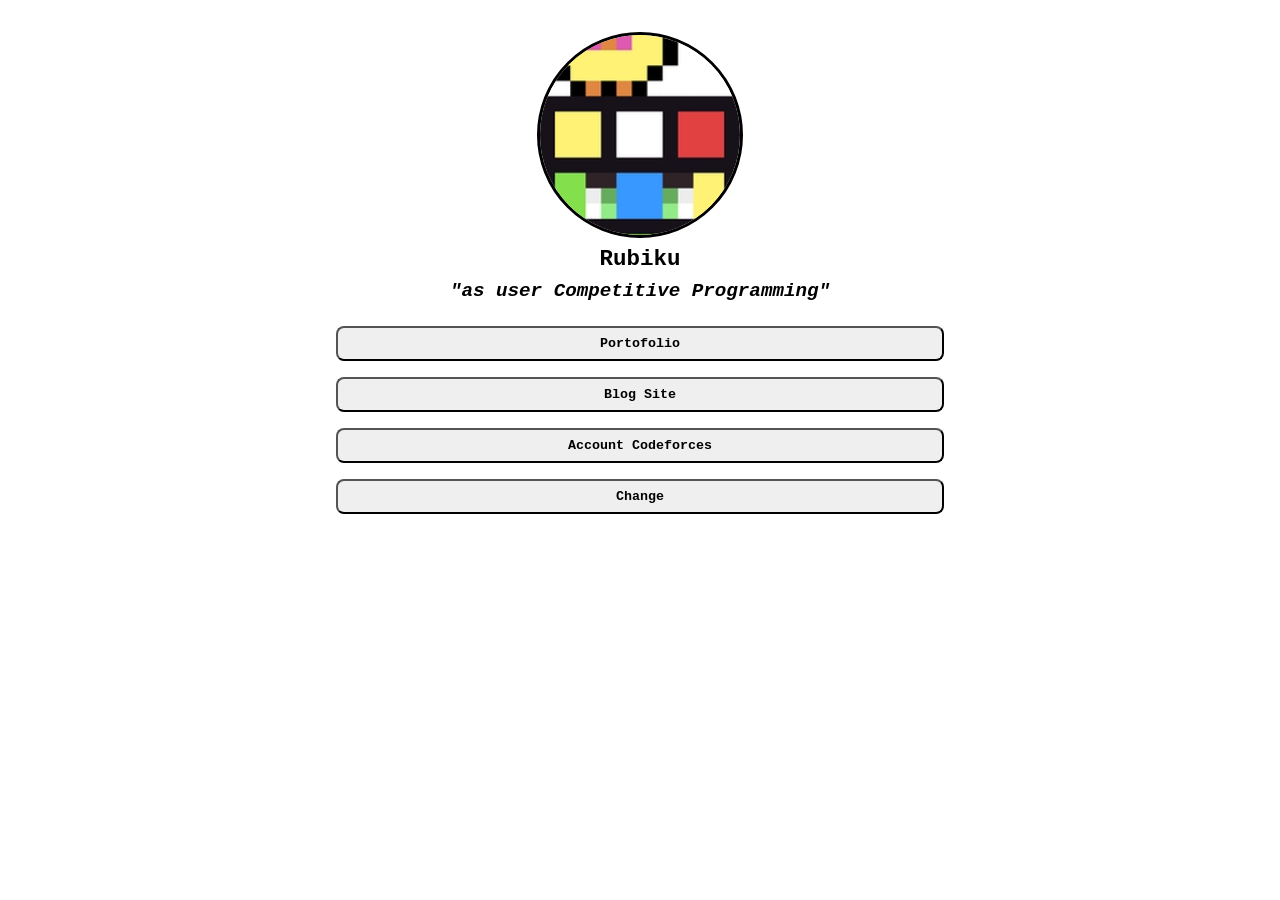
<file: index.html>
<!DOCTYPE html>
<html lang="id">
<head>
    <meta charset="UTF-8">
    <title>Redirecting...</title>
    <script>
        const folders = ['./FullstackDev/', './GameDev/', './CompetitiveProgramming', './SocialComunity'];
        const randomFolder = folders[Math.floor(Math.random() * folders.length)];
        window.location.replace(randomFolder);
    </script>
</head>
<body>
</body>
</html>
</file>
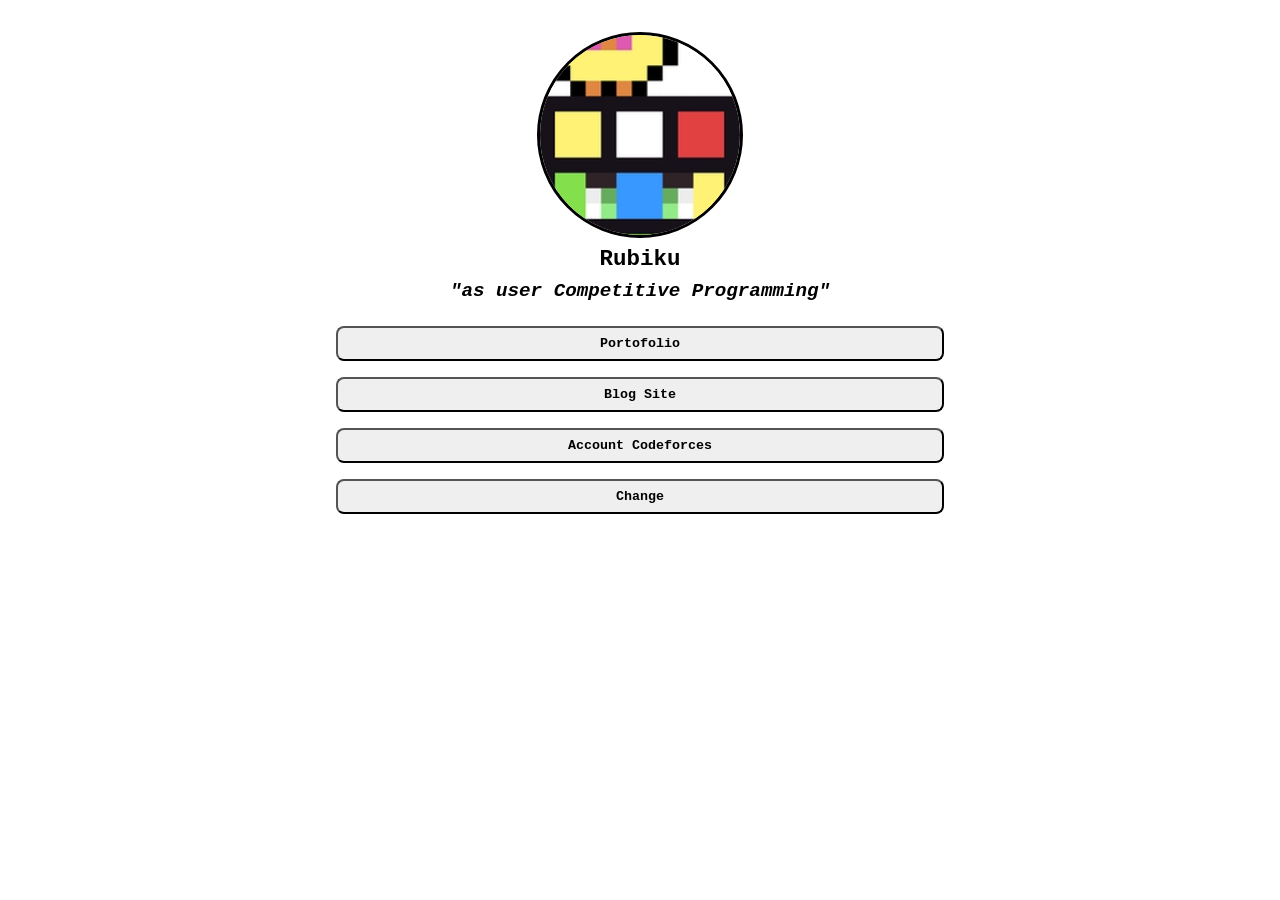
<file: CompetitiveProgramming/index.html>
<!DOCTYPE html>
<html lang="en">

<head>
    <meta charset="UTF-8">
    <meta name="viewport" content="width=\, initial-scale=1.0">
    <title>Linked - Fullstack</title>
    <link rel="stylesheet" href="style.css">
</head>

<body>
    <header>
        <img class="pfp" src="rubiku.jpg" alt="pfp">
        <h3>Rubiku</h1>
        <em>"as user Competitive Programming"</em>
    </header>
    <main>
        <button onclick="linked('https://website-portofolio-connnection.vercel.app/')">Portofolio</button>
        <button onclick="linked('https://rubiku-theme.netlify.app/')">Blog Site</button>
        <button onclick="linked('https://codeforces.com/profile/rubikuriku')">Account Codeforces</button>
        <button onclick="linked('../')">Change</button>
    </main>
    <!-- <footer>
        <iframe src="https://webring.hackclub.com/embed.html" width="150" height="50" frameborder="0"
            scrolling="no"></iframe>
    </footer> -->
    <script src="script.js"></script>
</body>

</html>
</file>
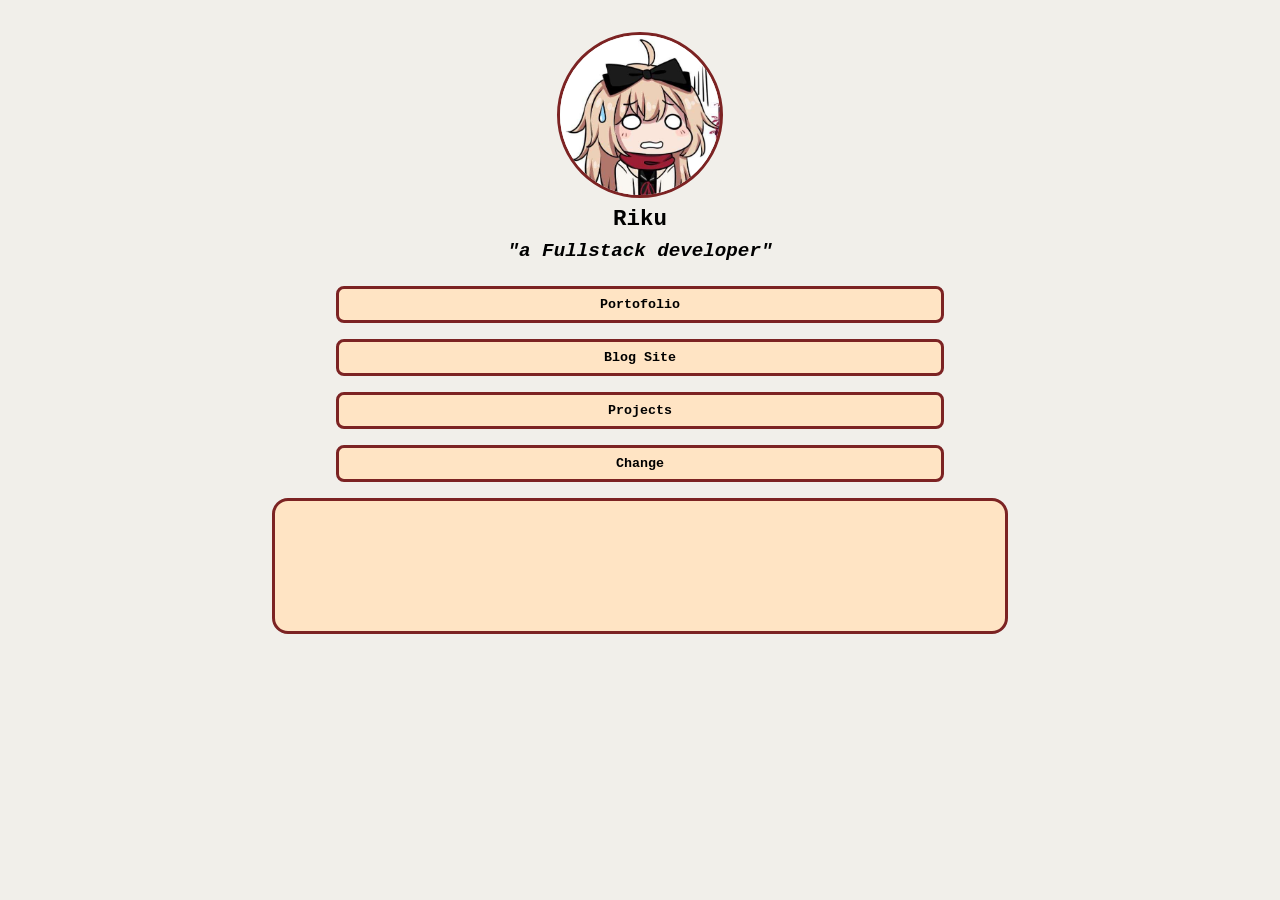
<file: FullstackDev/index.html>
<!DOCTYPE html>
<html lang="en">

<head>
    <meta charset="UTF-8">
    <meta name="viewport" content="width=\, initial-scale=1.0">
    <title>Linked - Fullstack</title>
    <link rel="stylesheet" href="style.css">
</head>

<body>
    <header>
        <img class="pfp" src="lacie.jpg" alt="pfp">
        <h3>Riku</h1>
        <em>"a Fullstack developer"</em>
    </header>
    <main>
        <button onclick="linked('https://website-portofolio-connnection.vercel.app/')">Portofolio</button>
        <button onclick="linked('https://rubiku-theme.netlify.app/')">Blog Site</button>
        <button onclick="linked('https://github.com/search?q=owner%3Akyubiner+topic%3Aweb-development&type=repositories')">Projects</button>
        <button onclick="linked('../')">Change</button>
        <iframe src="https://contributions.okcode.club/embed.html?username=kyubiner"
            style="width: 60%; height: 130px; border: solid rgb(124, 35, 35); border-radius: 16px; overflow: hidden; background-color: bisque; cursor: pointer;" scrolling="no" >
        </iframe>
    </main>
    <!-- <footer>
        <iframe src="https://webring.hackclub.com/embed.html" width="150" height="50" frameborder="0"
            scrolling="no"></iframe>
    </footer> -->
    <script src="script.js"></script>
</body>
</html>
</file>
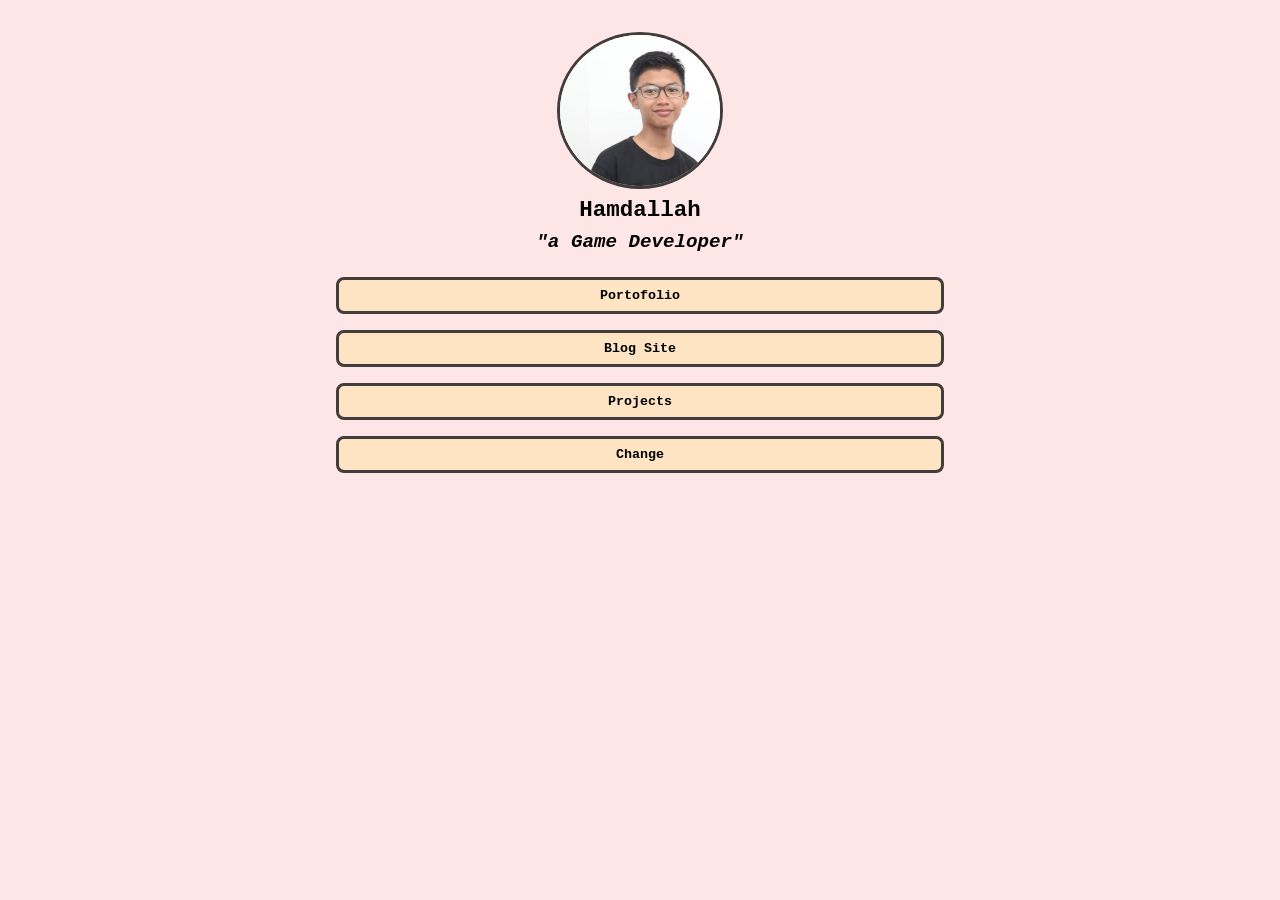
<file: GameDev/index.html>
<!DOCTYPE html>
<html lang="en">

<head>
    <meta charset="UTF-8">
    <meta name="viewport" content="width=\, initial-scale=1.0">
    <title>Linked - Fullstack</title>
    <link rel="stylesheet" href="style.css">
</head>

<body>
    <header>
        <img class="pfp" src="hamdallah.jpg" alt="pfp">
        <h3>Hamdallah</h1>
        <em>"a Game Developer"</em>
    </header>
    <main>
        <button onclick="linked('https://website-portofolio-connnection.vercel.app/')">Portofolio</button>
        <button onclick="linked('https://rubiku-theme.netlify.app/')">Blog Site</button>
        <button onclick="linked('https://rubiriku-dev.itch.io/')">Projects</button>
        <button onclick="linked('../')">Change</button>
        <section id="embedGame">
        </section>
    </main>
    <!-- <footer>
        <iframe src="https://webring.hackclub.com/embed.html" width="150" height="50" frameborder="0"
            scrolling="no"></iframe>
    </footer> -->
    <script src="script.js"></script>
</body>

</html>
</file>
<file: CompetitiveProgramming/style.css>
html {
    margin: 0;
    padding: 0;
    display: block;
    font-family: 'Courier New', Courier, monospace;
}

header {
    width: 30%;
    font-weight: bolder;
    display: flex;
    justify-content: center;
    align-items: center;
    flex-direction: column;
    text-align: center;
    font-size: larger;
    width: 100%;
    margin-top: 2rem;
}

h3 {
    margin: 0.5rem;
}

.pfp {
    border-radius: 50%;
    border: 0.2rem, solid, rgb(0, 0, 0);
    width: 200px;
    height: 200px;    
    object-fit: cover; 
}

main {
    display: flex;
    flex-direction: column;
    align-items: center;
    justify-content: center;
    margin: 1.5rem;
    gap: 1em;
}

button {
    width: 50%;
    border-radius: 8px;
    padding: 8px;
    font-family: 'Courier New', Courier, monospace;
    font-weight: bold;
    cursor: pointer;
}

/* iframe {
    display: block;
    margin-left: auto;
    margin-right: auto;
    width: 100%;
} */

footer {
    position: absolute;
    bottom: 0;
    left: 0;
    width: 100%;
}
</file>
<file: FullstackDev/style.css>
html {
    margin: 0;
    padding: 0;
    display: block;
    font-family: 'Courier New', Courier, monospace;
    background-color: rgb(241, 239, 234);
}

header {
    width: 30%;
    font-weight: bolder;
    display: flex;
    justify-content: center;
    align-items: center;
    flex-direction: column;
    text-align: center;
    font-size: larger;
    width: 100%;
    /* gap: 0.5rem; */
    margin-top: 2rem;
}

h3 {
    margin: 0.5rem;
}

.pfp {
    border-radius: 50%;
    border: 0.2rem, solid, rgb(124, 35, 35);
    width: 10rem;
}

main {
    display: flex;
    flex-direction: column;
    align-items: center;
    justify-content: center;
    margin: 1.5rem;
    gap: 1em;
}

button {
    border: solid rgb(124, 35, 35);
    background-color: bisque;
    width: 50%;
    border-radius: 8px;
    padding: 8px;
    font-family: 'Courier New', Courier, monospace;
    font-weight: bold;
    transition: all, 300ms;
    cursor: pointer;
}

button:hover {
    padding: 4px;
    background-color: rgba(255, 243, 155, 0.803);
    border-color: rgb(232, 236, 12);
    box-shadow: 0 0 8px 2px rgb(232, 236, 12);
}

/* iframe {
    display: block;
    margin-left: auto;
    margin-right: auto;
    width: 100%;
} */

footer {
    position: absolute;
    bottom: 0;
    left: 0;
    width: 100%;
}
</file>
<file: GameDev/style.css>
html {
    margin: 0;
    padding: 0;
    display: block;
    font-family: 'Courier New', Courier, monospace;
    background-color: rgb(255, 230, 230);
}

header {
    width: 30%;
    font-weight: bolder;
    display: flex;
    justify-content: center;
    align-items: center;
    flex-direction: column;
    text-align: center;
    font-size: larger;
    width: 100%;
    margin-top: 2rem;
}

h3 {
    margin: 0.5rem;
}

.pfp {
    border-radius: 50%;
    border: 0.2rem, solid, rgb(66, 61, 61);
    width: 10rem;
}

main {
    display: flex;
    flex-direction: column;
    align-items: center;
    justify-content: center;
    margin: 1.5rem;
    gap: 1em;
}

button {
    border: solid rgb(66, 61, 61);
    background-color: bisque;
    width: 50%;
    border-radius: 8px;
    padding: 8px;
    font-family: 'Courier New', Courier, monospace;
    font-weight: bold;
    transition: all, 300ms;
    cursor: pointer;
}

button:hover {
    padding: 4px;
    background-color: rgba(255, 243, 155, 0.803);
    border-color: rgb(232, 236, 12);
    box-shadow: 0 0 8px 2px rgb(232, 236, 12);
}

/* iframe {
    display: block;
    margin-left: auto;
    margin-right: auto;
    width: 100%;
} */

footer {
    position: absolute;
    bottom: 0;
    left: 0;
    width: 100%;
}
</file>
